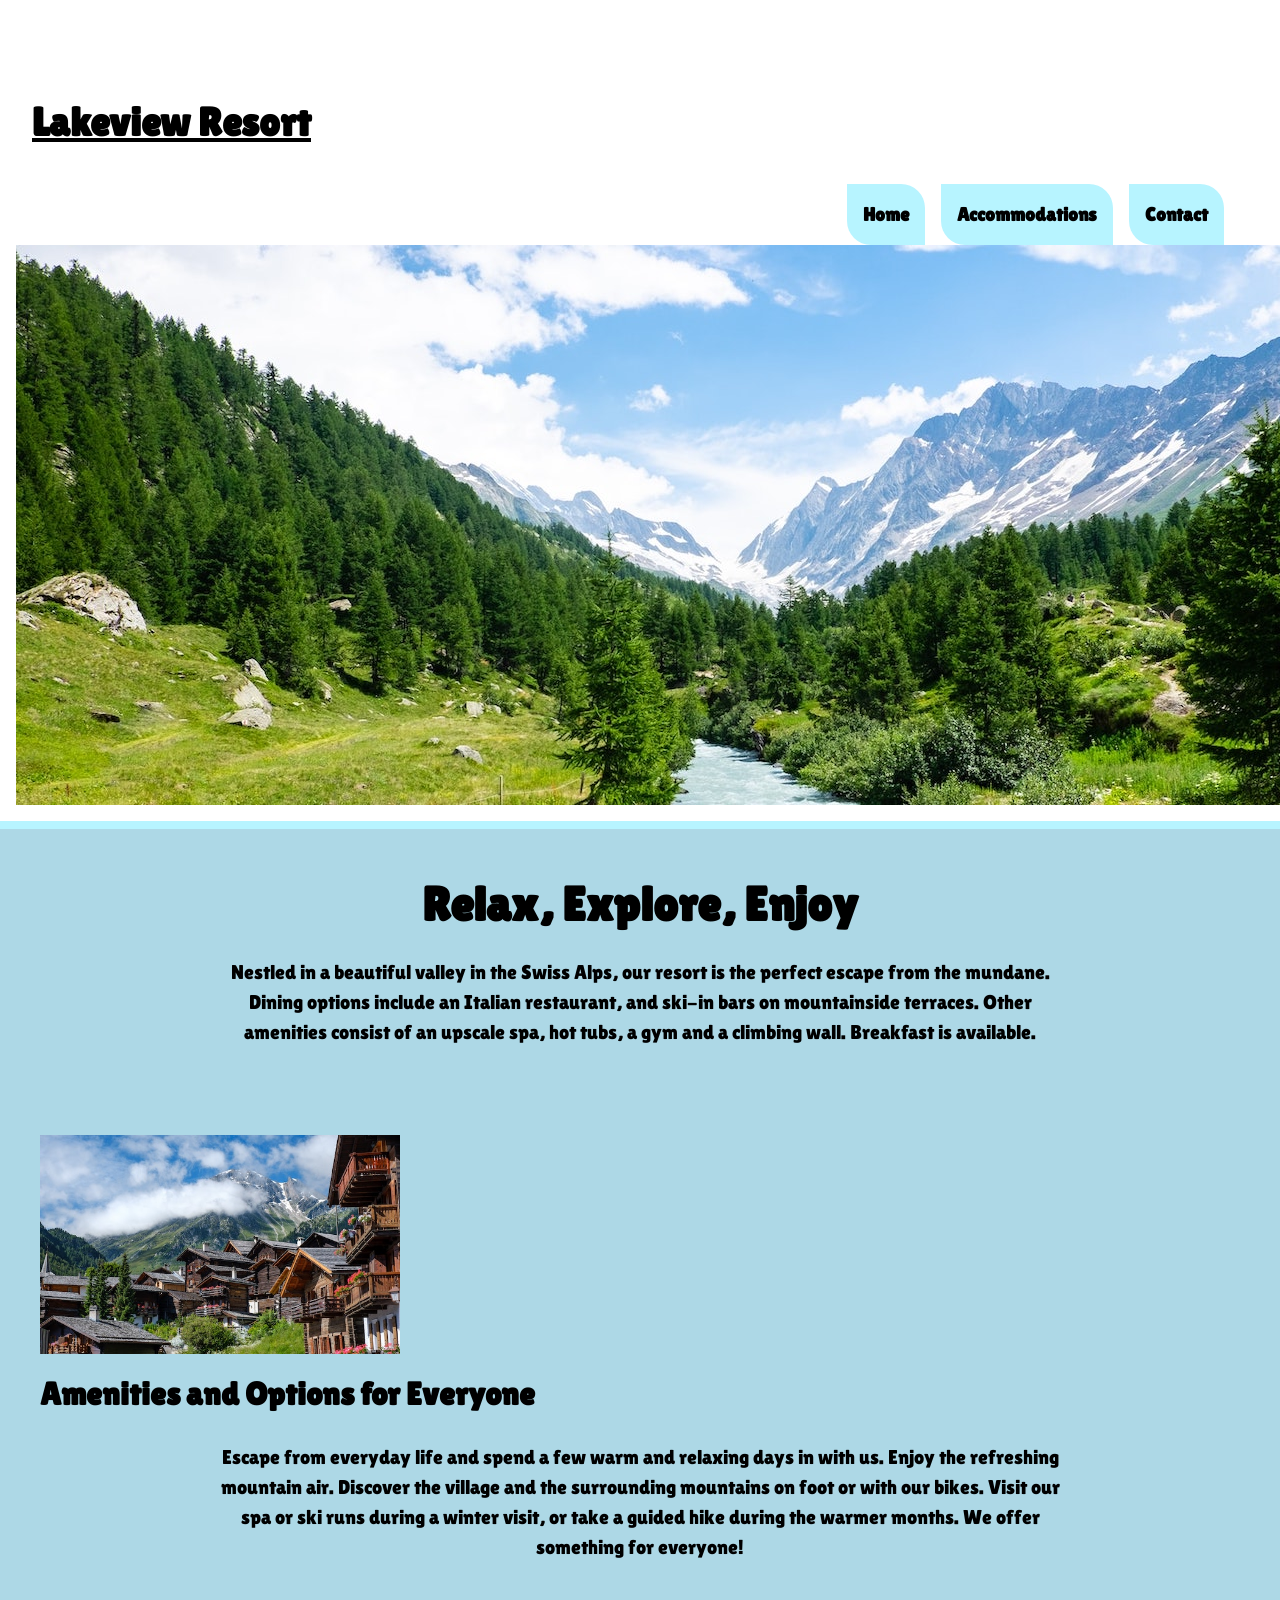
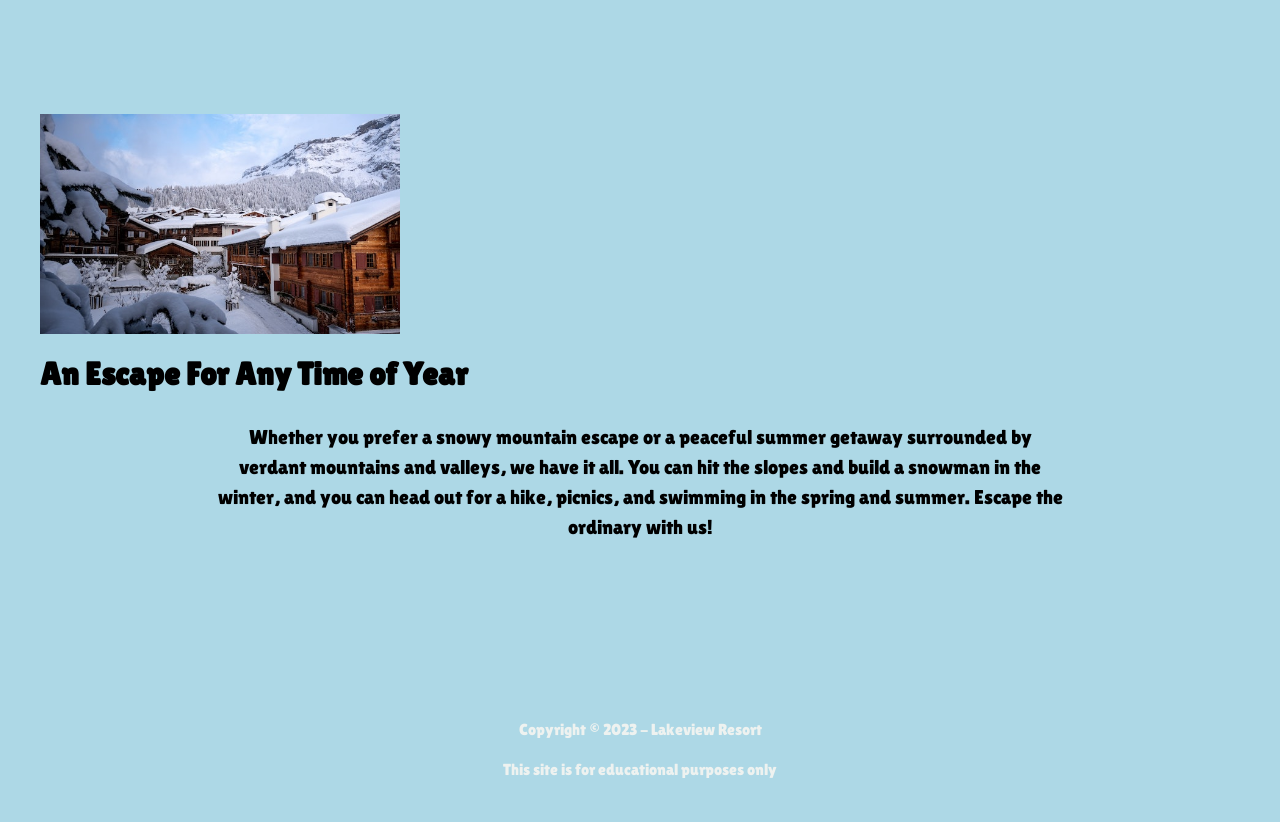
<file: index.html>
<!DOCTYPE html>
<html lang="en">
    <head>
        <meta charset="utf-8">
        <title>Lakeview Resort</title>
        <meta name="description" content="Lakeview Resort landing page">
        <meta name="author" content="Kristin Hibbert">
        <meta name="viewport" content="width=1440px">
        <link rel="shortcut icon" href="images/favicon.ico" type="image/x-icon">
        <link rel="icon" href="images/favicon.ico" type="image/x-icon">
        <link rel="preconnect" href="https://fonts.googleapis.com">
        <link rel="preconnect" href="https://fonts.gstatic.com" crossorigin>
        <link href="https://fonts.googleapis.com/css2?family=Lilita+One&display=swap" rel="stylesheet">
        <link rel="stylesheet" href="styles.css">
    </head>
    <body>
        <header>
          <h1><a href="index.html">Lakeview Resort</a></h1>
          <nav>
              <ul>
                <li><a href="index.html">Home</a></li>
                <li><a href="accommodations.html">Accommodations</a></li>
                <li><a href="contact.html">Contact</a></li>
              </ul>
          </nav>
          <img src="images/swiss-valley.jpg" alt="a valley in the Swiss Alps" width="1440" height="560">
        </header>

        <main>
            <h2>Relax, Explore, Enjoy</h2>
            <p>Nestled in a beautiful valley in the Swiss Alps, our resort is the perfect escape from the mundane. Dining options include an Italian restaurant, and ski-in bars on mountainside terraces. Other amenities consist of an upscale spa, hot tubs, a gym and a climbing wall. Breakfast is available.</p>
            <section>
                <img src="images/swiss-chalet.jpg" alt="a chalet in the Swiss mountains" width="590" height="360">
                <h3>Amenities and Options for Everyone</h3>
                <p>Escape from everyday life and spend a few warm and relaxing days in with us. Enjoy the refreshing mountain air. Discover the village and the surrounding mountains on foot or with our bikes. Visit our spa or ski runs during a winter visit, or take a guided hike during the warmer months. We offer something for everyone!</p>
            </section>
            <section>
                <img src="images/snowy-chalet.jpg" alt="a chalet in the Swiss mountains, covered in snow" width="590" height="360">
                <h3>An Escape For Any Time of Year</h3>
                <p>Whether you prefer a snowy mountain escape or a peaceful summer getaway surrounded by verdant mountains and valleys, we have it all. You can hit the slopes and build a snowman in the winter, and you can head out for a hike, picnics, and swimming in the spring and summer. Escape the ordinary with us!</p>
            </section>
        </main>
        <footer>
            <p>Copyright &copy; 2023 - Lakeview Resort</p>
            <p>This site is for educational purposes only</p>
        </footer>
    </body>
</html>
</file>
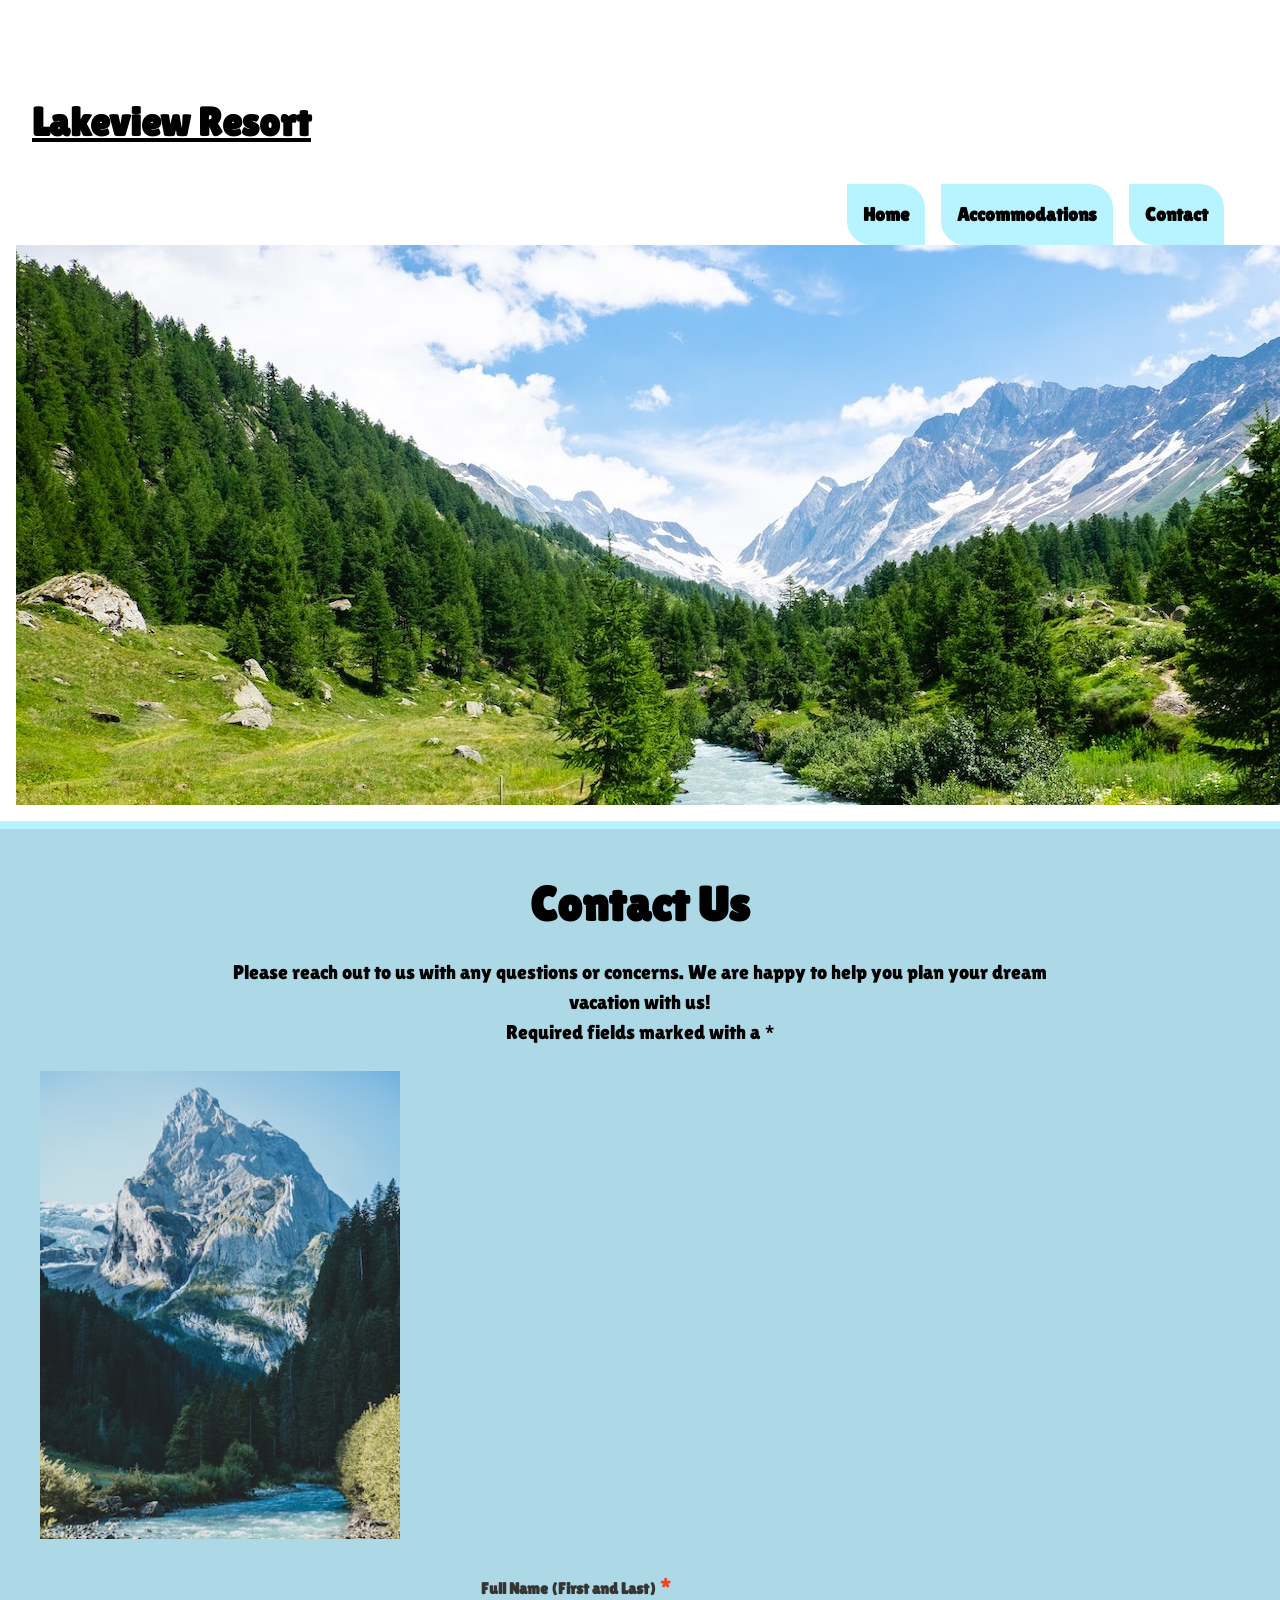
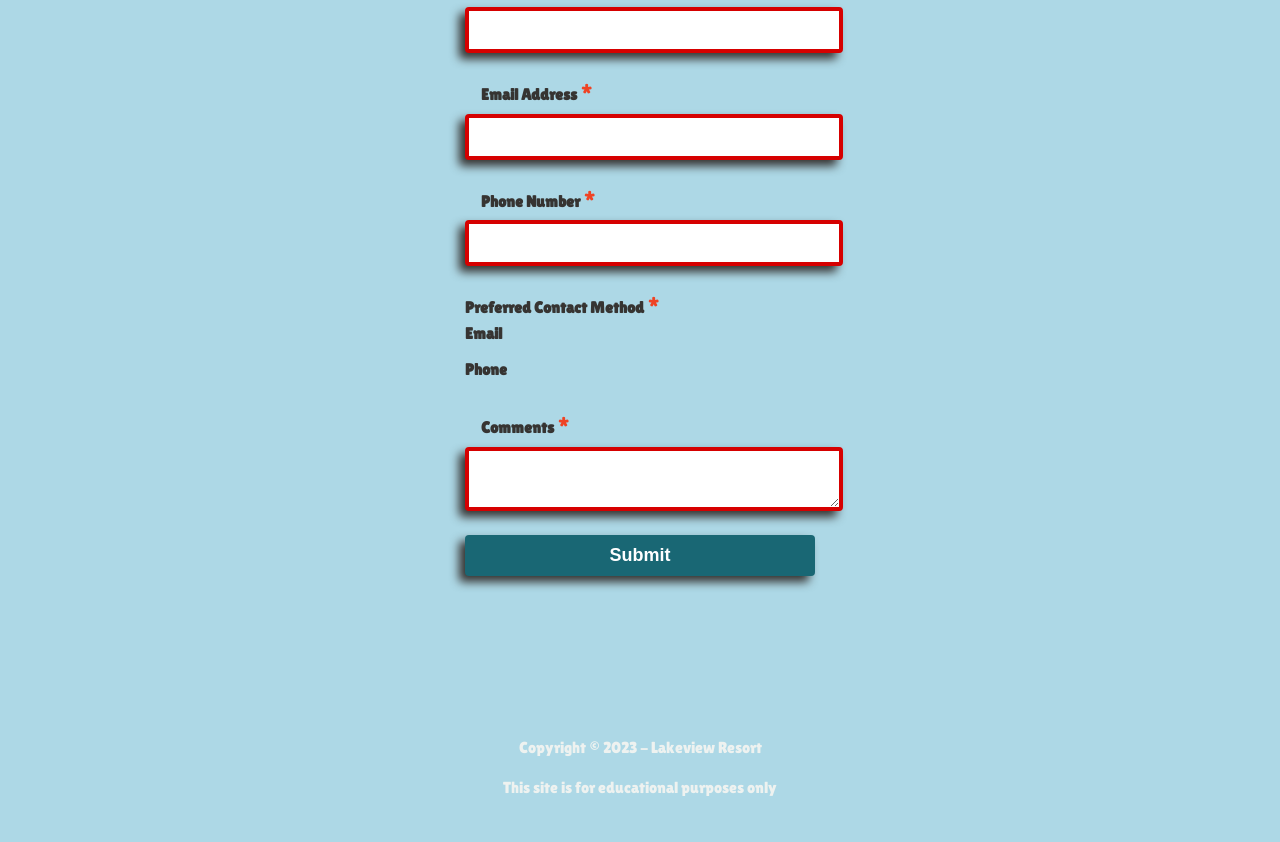
<file: contact.html>
<!DOCTYPE html>
<html lang="en">
    <head>
        <meta charset="utf-8">
        <title>Lakeview Resort | Contact</title>
        <meta name="description" content="Lakeview Resort contact page">
        <meta name="author" content="Kristin Hibbert">
        <link rel="shortcut icon" href="images/favicon.ico" type="image/x-icon">
        <link rel="icon" href="images/favicon.ico" type="image/x-icon">
        <link rel="preconnect" href="https://fonts.googleapis.com">
        <link rel="preconnect" href="https://fonts.gstatic.com" crossorigin>
        <link href="https://fonts.googleapis.com/css2?family=Lilita+One&display=swap" rel="stylesheet">
        <link rel="stylesheet" href="styles.css">
    </head>
    <body>
        <header>
          <h1><a href="index.html">Lakeview Resort</a></h1>
          <nav>
              <ul>
                <li><a href="index.html">Home</a></li>
                <li><a href="accommodations.html">Accommodations</a></li>
                <li><a href="contact.html">Contact</a></li>
              </ul>
          </nav>
          <img src="images/swiss-valley.jpg" alt="a valley in the Swiss alps" width="1440" height="560">
        </header>

        <main>
            <h2>Contact Us</h2>
            <p>Please reach out to us with any questions or concerns. We are happy to help you plan your dream vacation with us! <br>Required fields marked with a *</p>
            <img src="images/swiss-peak.jpg" alt="a mountain in the Swiss Alps" width="350" height="455">
            <form action="https://wp.zybooks.com/form-viewer.php" method="POST" target="_blank">
                <label for="my-name">Full Name (First and Last) <span class="required">*</span></label>
                <input type="text" name="my-name" id="my-name" required>

                <label for="my-email">Email Address <span class="required">*</span></label>
                <input type="email" name="my-email" id="my-email" required>
                <label for="my-phone">Phone Number <span class="required">*</span></label>
                <input type="tel" name="my-phone" id="my-phone" required>
                <fieldset>
                    <legend>Preferred Contact Method <span class="required">*</span></legend>
                    <label for="contact-email">
                        <input type="radio" id="contact-email" name="preferred-contact" value="email" required checked>
                        Email
                    </label>
                    <label for="contact-phone">
                        <input type="radio" id="contact-phone" name="preferred-contact" value="phone" required>
                        Phone
                    </label>
                </fieldset>
                <label for="my-comments">Comments <span class="required">*</span></label>
                <textarea name="my-comments" id="my-comments" required></textarea>

                <input type="submit" name="my-submit" id="my-submit">
          </form>
        </main>
        <footer>
          <p>Copyright &copy; 2023 - Lakeview Resort</p>
          <p>This site is for educational purposes only</p>
        </footer>
    </body>
</html>
</file>
<file: styles.css>
/* OBFUSCATED BY CSSOBFUSCATOR.COM at 2025/05/03 06:20:41 */
html,body{margin-left:0;}body,html{margin-bottom:0;}body,html{margin-right:0;}body,html{margin-top:0;}html,body{padding-left:0;}html,body{padding-bottom:0;}body,html{padding-right:0;}body,html{padding-top:0;}html{border-left-width:0;}html{border-bottom-width:0;}html{border-right-width:0;}html{border-top-width:0;}html{border-left-style:none;}html{border-bottom-style:none;}html{border-right-style:none;}html{border-top-style:none;}html{border-left-color:currentColor;}html{border-bottom-color:currentColor;}html{border-right-color:currentColor;}html{border-top-color:currentColor;}html{border-image:none;}html{font-size:100%;}html{font:inherit;}html,body{vertical-align:baseline;}body{border-left-width:0;}body{border-bottom-width:0;}body{border-right-width:0;}body{border-top-width:0;}body{border-left-style:none;}body{border-bottom-style:none;}body{border-right-style:none;}body{border-top-style:none;}body{border-left-color:currentColor;}body{border-bottom-color:currentColor;}body{border-right-color:currentColor;}body{border-top-color:currentColor;}header a:hover img{filter:var(--filter-shadow-sm);}:root{--fonts:"Lilita One",Tahoma,sans-serif;}body{border-image:none;}body{font-size:100%;}body{font:inherit;}div,span{margin-left:0;}div,span{margin-bottom:0;}blockquote:before{content:"";}span,div{margin-right:0;}div,span{margin-top:0;}span,div{padding-left:0;}span,div{padding-bottom:0;}span,div{padding-right:0;}div,span{padding-top:0;}div{border-left-width:0;}div{border-bottom-width:0;}div{border-right-width:0;}div{border-top-width:0;}div{border-left-style:none;}div{border-bottom-style:none;}div{border-right-style:none;}div{border-top-style:none;}div{border-left-color:currentColor;}blockquote:before{content:none;}div{border-bottom-color:currentColor;}div{border-right-color:currentColor;}div{border-top-color:currentColor;}div{border-image:none;}div{font-size:100%;}div{font:inherit;}div,span{vertical-align:baseline;}blockquote:after{content:"";}span{border-left-width:0;}span{border-bottom-width:0;}span{border-right-width:0;}span{border-top-width:0;}span{border-left-style:none;}span{border-bottom-style:none;}span{border-right-style:none;}span{border-top-style:none;}span{border-left-color:currentColor;}span{border-bottom-color:currentColor;}span{border-right-color:currentColor;}span{border-top-color:currentColor;}a:hover{font-weight:bold;}span{border-image:none;}span{font-size:100%;}span{font:inherit;}object,applet{margin-left:0;}object,applet{margin-bottom:0;}object,applet{margin-right:0;}object,applet{margin-top:0;}object,applet{padding-left:0;}object,applet{padding-bottom:0;}applet,object{padding-right:0;}object,applet{padding-top:0;}input[type="submit"]{background-color:#196774;}applet{border-left-width:0;}applet{border-bottom-width:0;}applet{border-right-width:0;}applet{border-top-width:0;}applet{border-left-style:none;}applet{border-bottom-style:none;}applet{border-right-style:none;}blockquote:after{content:none;}applet{border-top-style:none;}applet{border-left-color:currentColor;}applet{border-bottom-color:currentColor;}applet{border-right-color:currentColor;}applet{border-top-color:currentColor;}applet{border-image:none;}applet{font-size:100%;}applet{font:inherit;}object,applet{vertical-align:baseline;}q:before{content:"";}object{border-left-width:0;}object{border-bottom-width:0;}object{border-right-width:0;}object{border-top-width:0;}object{border-left-style:none;}object{border-bottom-style:none;}object{border-right-style:none;}object{border-top-style:none;}object{border-left-color:currentColor;}object{border-bottom-color:currentColor;}object{border-right-color:currentColor;}object{border-top-color:currentColor;}object{border-image:none;}object{font-size:100%;}object{font:inherit;}iframe,h1{margin-left:0;}iframe,h1{margin-bottom:0;}h1,iframe{margin-right:0;}iframe,h1{margin-top:0;}h1,iframe{padding-left:0;}iframe,h1{padding-bottom:0;}h1,iframe{padding-right:0;}h1,iframe{padding-top:0;}iframe{border-left-width:0;}q:before{content:none;}iframe{border-bottom-width:0;}iframe{border-right-width:0;}iframe{border-top-width:0;}iframe{border-left-style:none;}iframe{border-bottom-style:none;}iframe{border-right-style:none;}iframe{border-top-style:none;}iframe{border-left-color:currentColor;}iframe{border-bottom-color:currentColor;}iframe{border-right-color:currentColor;}iframe{border-top-color:currentColor;}iframe{border-image:none;}q:after{content:"";}iframe{font-size:100%;}iframe{font:inherit;}h1,iframe{vertical-align:baseline;}h1{border-left-width:0;}h1{border-bottom-width:0;}h1{border-right-width:0;}h1{border-top-width:0;}h1{border-left-style:none;}h1{border-bottom-style:none;}h1{border-right-style:none;}h1{border-top-style:none;}h1{border-left-color:currentColor;}h1{border-bottom-color:currentColor;}q:after{content:none;}h1{border-right-color:currentColor;}h1{border-top-color:currentColor;}h1{border-image:none;}h1{font-size:100%;}h1{font:inherit;}h2,h3{margin-left:0;}h2,h3{margin-bottom:0;}h2,h3{margin-right:0;}h2,h3{margin-top:0;}h3,h2{padding-left:0;}h3,h2{padding-bottom:0;}h3,h2{padding-right:0;}input[type="radio"] + label::before{content:" ";}h3,h2{padding-top:0;}h2{border-left-width:0;}h2{border-bottom-width:0;}h2{border-right-width:0;}h2{border-top-width:0;}h2{border-left-style:none;}h2{border-bottom-style:none;}h2{border-right-style:none;}h2{border-top-style:none;}h2{border-left-color:currentColor;}h2{border-bottom-color:currentColor;}h2{border-right-color:currentColor;}h2{border-top-color:currentColor;}h2{border-image:none;}h2{font-size:100%;}h2{font:inherit;}h2,h3{vertical-align:baseline;}input[type="submit"]{border-left-width:medium;}h3{border-left-width:0;}input[type="submit"]{border-bottom-width:medium;}h3{border-bottom-width:0;}input[type="submit"]{border-right-width:medium;}h3{border-right-width:0;}h3{border-top-width:0;}h3{border-left-style:none;}h3{border-bottom-style:none;}h3{border-right-style:none;}h3{border-top-style:none;}h3{border-left-color:currentColor;}h3{border-bottom-color:currentColor;}h3{border-right-color:currentColor;}h3{border-top-color:currentColor;}h3{border-image:none;}h3{font-size:100%;}h3{font:inherit;}h5,h4{margin-left:0;}h5,h4{margin-bottom:0;}h4,h5{margin-right:0;}h4,h5{margin-top:0;}h4,h5{padding-left:0;}h5,h4{padding-bottom:0;}h4,h5{padding-right:0;}h4,h5{padding-top:0;}input[type="submit"]:focus{outline:.1875pc solid #0e6385;}h4{border-left-width:0;}:root{--lt-blue:#b7f4ff;}h4{border-bottom-width:0;}h4{border-right-width:0;}h4{border-top-width:0;}h4{border-left-style:none;}h4{border-bottom-style:none;}h4{border-right-style:none;}h4{border-top-style:none;}h4{border-left-color:currentColor;}h4{border-bottom-color:currentColor;}h4{border-right-color:currentColor;}h4{border-top-color:currentColor;}h4{border-image:none;}h4{font-size:100%;}h4{font:inherit;}h6,h5,p,h4{vertical-align:baseline;}h5{border-left-width:0;}h5{border-bottom-width:0;}h5{border-right-width:0;}h5{border-top-width:0;}header>img{display:block;}h5{border-left-style:none;}h5{border-bottom-style:none;}h5{border-right-style:none;}h5{border-top-style:none;}h5{border-left-color:currentColor;}h5{border-bottom-color:currentColor;}h5{border-right-color:currentColor;}h5{border-top-color:currentColor;}h5{border-image:none;}h5{font-size:100%;}h5{font:inherit;}p,h6{margin-left:0;}p,h6{margin-bottom:0;}h6,p{margin-right:0;}h6,p{margin-top:0;}h6,p,blockquote,header>img{padding-left:0;}p,blockquote,header>img,h6{padding-bottom:0;}h6,p{padding-right:0;}h6,p{padding-top:0;}h6{border-left-width:0;}h6{border-bottom-width:0;}h6{border-right-width:0;}h6{border-top-width:0;}h6{border-left-style:none;}h6{border-bottom-style:none;}h6{border-right-style:none;}h6{border-top-style:none;}h6{border-left-color:currentColor;}h6{border-bottom-color:currentColor;}h6{border-right-color:currentColor;}h6{border-top-color:currentColor;}h6{border-image:none;}h6{font-size:100%;}h6{font:inherit;}p{border-left-width:0;}p{border-bottom-width:0;}p{border-right-width:0;}p{border-top-width:0;}p{border-left-style:none;}p{border-bottom-style:none;}header>img{position:center;}p{border-right-style:none;}p{border-top-style:none;}p{border-left-color:currentColor;}p{border-bottom-color:currentColor;}input[type="submit"]:hover{box-shadow:-.1875pc 3px 5px #363432;}p{border-right-color:currentColor;}p{border-top-color:currentColor;}p{border-image:none;}p{font-size:100%;}p{font:inherit;}pre,a,blockquote,abbr{margin-left:0;}a,abbr,pre,blockquote{margin-bottom:0;}a,blockquote,abbr,pre{margin-right:0;}abbr,pre,blockquote,a{margin-top:0;}input[type="submit"]{border-top-width:medium;}a,abbr,blockquote,pre{padding-right:0;}a,pre,abbr,blockquote{padding-top:0;}blockquote{border-left-width:0;}blockquote{border-bottom-width:0;}blockquote{border-right-width:0;}blockquote{border-top-width:0;}blockquote{border-left-style:none;}blockquote{border-bottom-style:none;}blockquote{border-right-style:none;}blockquote{border-top-style:none;}blockquote{border-left-color:currentColor;}blockquote{border-bottom-color:currentColor;}blockquote{border-right-color:currentColor;}blockquote{border-top-color:currentColor;}blockquote{border-image:none;}blockquote{font-size:100%;}blockquote{font:inherit;}a,blockquote,pre,abbr{vertical-align:baseline;}acronym,a,pre,abbr{padding-left:0;}a,pre,acronym,abbr{padding-bottom:0;}pre{border-left-width:0;}pre{border-bottom-width:0;}pre{border-right-width:0;}pre{border-top-width:0;}pre{border-left-style:none;}pre{border-bottom-style:none;}pre{border-right-style:none;}pre{border-top-style:none;}pre{border-left-color:currentColor;}pre{border-bottom-color:currentColor;}pre{border-right-color:currentColor;}pre{border-top-color:currentColor;}pre{border-image:none;}pre{font-size:100%;}pre{font:inherit;}a{border-left-width:0;}a{border-bottom-width:0;}a{border-right-width:0;}a{border-top-width:0;}a{border-left-style:none;}a{border-bottom-style:none;}a{border-right-style:none;}a{border-top-style:none;}a{border-left-color:currentColor;}a{border-bottom-color:currentColor;}a{border-right-color:currentColor;}a{border-top-color:currentColor;}a{border-image:none;}a{font-size:100%;}a{font:inherit;}input[type="radio"] + label::before{font-size:2.25em;}abbr{border-left-width:0;}abbr{border-bottom-width:0;}abbr{border-right-width:0;}abbr{border-top-width:0;}input[type="submit"],abbr{border-left-style:none;}input[type="submit"],abbr{border-bottom-style:none;}abbr{border-right-style:none;}abbr{border-top-style:none;}abbr{border-left-color:currentColor;}abbr{border-bottom-color:currentColor;}abbr{border-right-color:currentColor;}abbr{border-top-color:currentColor;}abbr{border-image:none;}abbr{font-size:100%;}abbr{font:inherit;}acronym,address{margin-left:0;}address,acronym{margin-bottom:0;}acronym,address{margin-right:0;}acronym,address{margin-top:0;}address,acronym{padding-right:0;}address,acronym{padding-top:0;}acronym{border-left-width:0;}acronym{border-bottom-width:0;}acronym{border-right-width:0;}acronym{border-top-width:0;}acronym{border-left-style:none;}acronym{border-bottom-style:none;}acronym{border-right-style:none;}acronym{border-top-style:none;}acronym{border-left-color:currentColor;}acronym{border-bottom-color:currentColor;}acronym{border-right-color:currentColor;}acronym{border-top-color:currentColor;}acronym{border-image:none;}acronym{font-size:100%;}acronym{font:inherit;}cite,acronym,address,big{vertical-align:baseline;}code,cite,big,address{padding-left:0;}cite,code,big,address{padding-bottom:0;}address{border-left-width:0;}address{border-bottom-width:0;}address{border-right-width:0;}address{border-top-width:0;}address{border-left-style:none;}address{border-bottom-style:none;}input[type="submit"],address{border-right-style:none;}address{border-top-style:none;}address{border-left-color:currentColor;}address{border-bottom-color:currentColor;}address{border-right-color:currentColor;}address{border-top-color:currentColor;}address{border-image:none;}address{font-size:100%;}address{font:inherit;}big,cite{margin-left:0;}cite,big{margin-bottom:0;}big,cite{margin-right:0;}cite,big{margin-top:0;}header>img,code,big,cite{padding-right:0;}header>img,cite,code,big{padding-top:0;}big{border-left-width:0;}big{border-bottom-width:0;}big{border-right-width:0;}big{border-top-width:0;}big{border-left-style:none;}big{border-bottom-style:none;}big{border-right-style:none;}big,input[type="submit"]{border-top-style:none;}big{border-left-color:currentColor;}big{border-bottom-color:currentColor;}big{border-right-color:currentColor;}big{border-top-color:currentColor;}big{border-image:none;}big{font-size:100%;}big{font:inherit;}cite{border-left-width:0;}cite{border-bottom-width:0;}cite{border-right-width:0;}cite{border-top-width:0;}cite{border-left-style:none;}cite{border-bottom-style:none;}cite{border-right-style:none;}cite{border-top-style:none;}cite{border-left-color:currentColor;}cite{border-bottom-color:currentColor;}cite{border-right-color:currentColor;}cite{border-top-color:currentColor;}cite{border-image:none;}cite{font-size:100%;}cite{font:inherit;}dfn,del,header>img,code{margin-left:0;}header>img,dfn,del,code{margin-bottom:0;}del,code{margin-right:0;}del,code{margin-top:0;}code{border-left-width:0;}code{border-bottom-width:0;}code{border-right-width:0;}code{border-top-width:0;}code{border-left-style:none;}code{border-bottom-style:none;}code{border-right-style:none;}code{border-top-style:none;}code{border-left-color:currentColor;}code{border-bottom-color:currentColor;}code{border-right-color:currentColor;}code{border-top-color:currentColor;}code{border-image:none;}code{font-size:100%;}code{font:inherit;}del,code{vertical-align:baseline;}dfn,del{padding-left:0;}del,dfn{padding-bottom:0;}del,dfn{padding-right:0;}del,dfn{padding-top:0;}del{border-left-width:0;}del{border-bottom-width:0;}del{border-right-width:0;}del{border-top-width:0;}del{border-left-style:none;}del{border-bottom-style:none;}del{border-right-style:none;}del{border-top-style:none;}del,input[type="submit"]{border-left-color:currentColor;}del{border-bottom-color:currentColor;}del{border-right-color:currentColor;}input[type="radio"] + label::before{line-height:.65;}del{border-top-color:currentColor;}del{border-image:none;}del{font-size:100%;}del{font:inherit;}em,dfn,img,header>img{margin-right:0;}dfn,em,header>img,img{margin-top:0;}dfn{border-left-width:0;}dfn{border-bottom-width:0;}dfn{border-right-width:0;}dfn{border-top-width:0;}dfn{border-left-style:none;}dfn{border-bottom-style:none;}dfn{border-right-style:none;}dfn{border-top-style:none;}dfn{border-left-color:currentColor;}dfn{border-bottom-color:currentColor;}dfn{border-right-color:currentColor;}dfn{border-top-color:currentColor;}dfn{border-image:none;}dfn{font-size:100%;}dfn{font:inherit;}em,dfn{vertical-align:baseline;}img,em{margin-left:0;}img,em{margin-bottom:0;}em,img{padding-left:0;}img,em{padding-bottom:0;}em,img{padding-right:0;}em,img{padding-top:0;}em{border-left-width:0;}em{border-bottom-width:0;}em{border-right-width:0;}em{border-top-width:0;}em{border-left-style:none;}em{border-bottom-style:none;}em{border-right-style:none;}em{border-top-style:none;}em{border-left-color:currentColor;}em{border-bottom-color:currentColor;}em{border-right-color:currentColor;}em{border-top-color:currentColor;}em{border-image:none;}header>img{width:15in;}em{font-size:100%;}header>img{height:5.833333333in;}em{font:inherit;}img{border-left-width:0;}img{border-bottom-width:0;}img{border-right-width:0;}img{border-top-width:0;}img{border-left-style:none;}img{border-bottom-style:none;}img{border-right-style:none;}img{border-top-style:none;}img{border-left-color:currentColor;}input[type="radio"] + label::before{border-radius:50%;}header>a:hover{background-color:var(--cream);}input[type="submit"],img{border-bottom-color:currentColor;}img{border-right-color:currentColor;}img{border-top-color:currentColor;}img{border-image:none;}img{font-size:100%;}img{font:inherit;}img,ins{vertical-align:baseline;}kbd,ins{margin-left:0;}ins,kbd{margin-bottom:0;}kbd,ins{margin-right:0;}kbd,ins{margin-top:0;}ins,kbd{padding-left:0;}kbd,ins{padding-bottom:0;}ins,kbd{padding-right:0;}kbd,ins{padding-top:0;}ins{border-left-width:0;}ins{border-bottom-width:0;}ins{border-right-width:0;}ins{border-top-width:0;}input[type="radio"]:focus{outline:none;}ins{border-left-style:none;}ins{border-bottom-style:none;}ins{border-right-style:none;}ins{border-top-style:none;}ins{border-left-color:currentColor;}ins{border-bottom-color:currentColor;}ins{border-right-color:currentColor;}ins{border-top-color:currentColor;}ins{border-image:none;}ins{font-size:100%;}ins{font:inherit;}header>a{float:left;}kbd{border-left-width:0;}kbd{border-bottom-width:0;}kbd{border-right-width:0;}kbd{border-top-width:0;}kbd{border-left-style:none;}nav a:hover{background-color:var(--dk-blue);}kbd{border-bottom-style:none;}kbd{border-right-style:none;}kbd{border-top-style:none;}kbd{border-left-color:currentColor;}kbd{border-bottom-color:currentColor;}kbd{border-right-color:currentColor;}kbd{border-top-color:currentColor;}kbd{border-image:none;}kbd{font-size:100%;}kbd{font:inherit;}samp,kbd,s,q{vertical-align:baseline;}q,s,small,samp{margin-left:0;}samp,q,small,s{margin-bottom:0;}samp,q,s,small{margin-right:0;}s,small,q,samp{margin-top:0;}samp,q,s,small{padding-left:0;}s,samp,small,q{padding-bottom:0;}q,s,small,samp{padding-right:0;}small,s,q,samp{padding-top:0;}q{border-left-width:0;}q{border-bottom-width:0;}q{border-right-width:0;}q{border-top-width:0;}q{border-left-style:none;}q{border-bottom-style:none;}q{border-right-style:none;}q{border-top-style:none;}q{border-left-color:currentColor;}q{border-bottom-color:currentColor;}q{border-right-color:currentColor;}q{border-top-color:currentColor;}q{border-image:none;}q{font-size:100%;}input[type="radio"] + label::before{display:inline-block;}q{font:inherit;}s{border-left-width:0;}s{border-bottom-width:0;}s{border-right-width:0;}s{border-top-width:0;}s{border-left-style:none;}s{border-bottom-style:none;}s{border-right-style:none;}s{border-top-style:none;}s{border-left-color:currentColor;}s{border-bottom-color:currentColor;}s{border-right-color:currentColor;}s{border-top-color:currentColor;}s{border-image:none;}s{font-size:100%;}s{font:inherit;}samp{border-left-width:0;}samp{border-bottom-width:0;}samp{border-right-width:0;}samp{border-top-width:0;}samp{border-left-style:none;}samp{border-bottom-style:none;}samp{border-right-style:none;}samp{border-top-style:none;}samp{border-left-color:currentColor;}samp{border-bottom-color:currentColor;}samp,input[type="submit"]{border-right-color:currentColor;}samp{border-top-color:currentColor;}samp{border-image:none;}samp{font-size:100%;}samp{font:inherit;}small{border-left-width:0;}small{border-bottom-width:0;}small{border-right-width:0;}small{border-top-width:0;}small{border-left-style:none;}small{border-bottom-style:none;}small{border-right-style:none;}small{border-top-style:none;}small{border-left-color:currentColor;}small{border-bottom-color:currentColor;}small{border-right-color:currentColor;}small{border-top-color:currentColor;}small{border-image:none;}small{font-size:100%;}small{font:inherit;}strike,small{vertical-align:baseline;}strike,strong{margin-left:0;}strike,strong{margin-bottom:0;}strike,strong{margin-right:0;}strong,strike{margin-top:0;}strike,strong{padding-left:0;}strike,strong{padding-bottom:0;}strong,strike{padding-right:0;}strike,strong{padding-top:0;}strike{border-left-width:0;}strike{border-bottom-width:0;}strike{border-right-width:0;}strike{border-top-width:0;}strike{border-left-style:none;}strike{border-bottom-style:none;}strike{border-right-style:none;}strike{border-top-style:none;}strike{border-left-color:currentColor;}strike{border-bottom-color:currentColor;}strike{border-right-color:currentColor;}strike{border-top-color:currentColor;}strike{border-image:none;}strike{font-size:100%;}strike{font:inherit;}input[type="radio"] + label::before{height:20px;}strong{border-left-width:0;}strong{border-bottom-width:0;}strong{border-right-width:0;}strong{border-top-width:0;}strong{border-left-style:none;}strong{border-bottom-style:none;}header>a{margin-left:2rem;}strong{border-right-style:none;}strong{border-top-style:none;}strong{border-left-color:currentColor;}strong{border-bottom-color:currentColor;}strong{border-right-color:currentColor;}strong,input[type="submit"]{border-top-color:currentColor;}strong{border-image:none;}strong{font-size:100%;}strong{font:inherit;}strong,sub{vertical-align:baseline;}sub,sup{margin-left:0;}sub,sup{margin-bottom:0;}sup,sub{margin-right:0;}sup,sub{margin-top:0;}sub,sup,tt,header>a{padding-left:0;}sup,sub{padding-bottom:0;}sup,sub{padding-right:0;}sub,sup{padding-top:0;}sub{border-left-width:0;}sub{border-bottom-width:0;}sub{border-right-width:0;}sub{border-top-width:0;}sub{border-left-style:none;}sub{border-bottom-style:none;}sub{border-right-style:none;}sub{border-top-style:none;}sub{border-left-color:currentColor;}sub{border-bottom-color:currentColor;}sub{border-right-color:currentColor;}sub{border-top-color:currentColor;}input[type="submit"],sub{border-image:none;}sub{font-size:100%;}sub{font:inherit;}sup{border-left-width:0;}sup{border-bottom-width:0;}sup{border-right-width:0;}sup{border-top-width:0;}sup{border-left-style:none;}sup{border-bottom-style:none;}sup{border-right-style:none;}sup{border-top-style:none;}sup{border-left-color:currentColor;}sup{border-bottom-color:currentColor;}sup{border-right-color:currentColor;}sup{border-top-color:currentColor;}sup{border-image:none;}sup{font-size:100%;}sup{font:inherit;}tt,sup{vertical-align:baseline;}tt,var{margin-left:0;}var,tt{margin-bottom:0;}var,tt{margin-right:0;}input[type="radio"] + label::before{width:.229166667in;}tt,var{margin-top:0;}b,tt,header>a,var{padding-bottom:0;}var,tt{padding-right:0;}tt,var{padding-top:0;}tt{border-left-width:0;}tt{border-bottom-width:0;}tt{border-right-width:0;}tt{border-top-width:0;}tt{border-left-style:none;}tt{border-bottom-style:none;}tt{border-right-style:none;}tt{border-top-style:none;}tt{border-left-color:currentColor;}tt{border-bottom-color:currentColor;}tt{border-right-color:currentColor;}tt{border-top-color:currentColor;}tt{border-image:none;}tt{font-size:100%;}tt{font:inherit;}input[type="submit"]{color:#fff;}var,b,u,i{padding-left:0;}input[type="submit"]{font-size:1.125pc;}var{border-left-width:0;}var{border-bottom-width:0;}var{border-right-width:0;}var{border-top-width:0;}var{border-left-style:none;}var{border-bottom-style:none;}var{border-right-style:none;}var{border-top-style:none;}var{border-left-color:currentColor;}var{border-bottom-color:currentColor;}var{border-right-color:currentColor;}var{border-top-color:currentColor;}var{border-image:none;}var{font-size:100%;}var{font:inherit;}var,i,u,b{vertical-align:baseline;}b,center,u,i{margin-left:0;}i,b,center,u{margin-bottom:0;}b,i,u,center{margin-right:0;}b,u,center,i{margin-top:0;}u,b,i,header>a{padding-right:0;}u,center,i,b{padding-top:0;}b{border-left-width:0;}b{border-bottom-width:0;}b{border-right-width:0;}b{border-top-width:0;}b{border-left-style:none;}b{border-bottom-style:none;}b{border-right-style:none;}b{border-top-style:none;}b{border-left-color:currentColor;}b{border-bottom-color:currentColor;}b{border-right-color:currentColor;}b{border-top-color:currentColor;}b{border-image:none;}b{font-size:100%;}b{font:inherit;}i,u{padding-bottom:0;}u{border-left-width:0;}u{border-bottom-width:0;}u{border-right-width:0;}u{border-top-width:0;}u{border-left-style:none;}u{border-bottom-style:none;}u{border-right-style:none;}u{border-top-style:none;}u{border-left-color:currentColor;}u{border-bottom-color:currentColor;}u{border-right-color:currentColor;}u{border-top-color:currentColor;}u{border-image:none;}u{font-size:100%;}u{font:inherit;}i{border-left-width:0;}i{border-bottom-width:0;}i{border-right-width:0;}i{border-top-width:0;}i{border-left-style:none;}i{border-bottom-style:none;}i{border-right-style:none;}i{border-top-style:none;}i{border-left-color:currentColor;}i{border-bottom-color:currentColor;}input[type="radio"]:checked + label::before{content:"•";}i{border-right-color:currentColor;}i{border-top-color:currentColor;}i{border-image:none;}i{font-size:100%;}i{font:inherit;}dl,center{padding-left:0;}dl,center{padding-bottom:0;}center,dl{padding-right:0;}center{border-left-width:0;}center{border-bottom-width:0;}center{border-right-width:0;}center{border-top-width:0;}center{border-left-style:none;}center{border-bottom-style:none;}center{border-right-style:none;}center{border-top-style:none;}center{border-left-color:currentColor;}center{border-bottom-color:currentColor;}center{border-right-color:currentColor;}center{border-top-color:currentColor;}center{border-image:none;}center{font-size:100%;}input[type="submit"]{font-weight:bold;}center{font:inherit;}center,dl{vertical-align:baseline;}dt,dl{margin-left:0;}dl,dt{margin-bottom:0;}dl,dt{margin-right:0;}dt,dl{margin-top:0;}dl,dt{padding-top:0;}dl{border-left-width:0;}dl{border-bottom-width:0;}dl{border-right-width:0;}dl{border-top-width:0;}dl{border-left-style:none;}dl{border-bottom-style:none;}dl{border-right-style:none;}dl{border-top-style:none;}dl{border-left-color:currentColor;}dl{border-bottom-color:currentColor;}dl{border-right-color:currentColor;}dl{border-top-color:currentColor;}dl{border-image:none;}dl{font-size:100%;}input[type="submit"]{box-shadow:-.0625in 6px 10px #363432;}dl{font:inherit;}dd,dt{padding-left:0;}dt,dd{padding-bottom:0;}dd,dt{padding-right:0;}dt{border-left-width:0;}dt{border-bottom-width:0;}dt{border-right-width:0;}input:focus{outline:.1875pc solid #196774;}dt{border-top-width:0;}dt{border-left-style:none;}dt{border-bottom-style:none;}dt{border-right-style:none;}dt{border-top-style:none;}dt{border-left-color:currentColor;}dt{border-bottom-color:currentColor;}dt{border-right-color:currentColor;}dt{border-top-color:currentColor;}nav a:hover{filter:var(--filter-shadow-sm);}dt{border-image:none;}dt{font-size:100%;}dt{font:inherit;}dt,ul,dd,ol{vertical-align:baseline;}ol,li,ul,dd{margin-left:0;}ul,ol,dd,li{margin-bottom:0;}ul,li,dd,ol{margin-right:0;}ol,ul,li,dd{margin-top:0;}header>a,ol,ul,dd{padding-top:0;}dd{border-left-width:0;}dd{border-bottom-width:0;}dd{border-right-width:0;}dd{border-top-width:0;}dd{border-left-style:none;}dd{border-bottom-style:none;}dd{border-right-style:none;}dd{border-top-style:none;}dd{border-left-color:currentColor;}dd{border-bottom-color:currentColor;}dd{border-right-color:currentColor;}dd{border-top-color:currentColor;}dd{border-image:none;}dd{font-size:100%;}input[type="radio"] + label::before{text-align:center;}dd{font:inherit;}li,fieldset,ol,ul{padding-left:0;}li,ul,fieldset,ol{padding-bottom:0;}ol,ul,li,fieldset{padding-right:0;}ol{border-left-width:0;}ol{border-bottom-width:0;}ol{border-right-width:0;}ol{border-top-width:0;}ol{border-left-style:none;}ol{border-bottom-style:none;}ol{border-right-style:none;}ol{border-top-style:none;}ol{border-left-color:currentColor;}ol{border-bottom-color:currentColor;}ol{border-right-color:currentColor;}ol{border-top-color:currentColor;}ol{border-image:none;}ol{font-size:100%;}ol{font:inherit;}ul{border-left-width:0;}ul{border-bottom-width:0;}ul{border-right-width:0;}ul{border-top-width:0;}ul{border-left-style:none;}ul{border-bottom-style:none;}ul{border-right-style:none;}ul{border-top-style:none;}ul{border-left-color:currentColor;}ul{border-bottom-color:currentColor;}ul{border-right-color:currentColor;}ul{border-top-color:currentColor;}ul{border-image:none;}ul{font-size:100%;}ul{font:inherit;}li,fieldset{padding-top:0;}select:focus{outline:.1875pc solid #196774;}li{border-left-width:0;}main img{display:block;}li{border-bottom-width:0;}li{border-right-width:0;}li{border-top-width:0;}li{border-left-style:none;}li{border-bottom-style:none;}li{border-right-style:none;}li{border-top-style:none;}li{border-left-color:currentColor;}li{border-bottom-color:currentColor;}li{border-right-color:currentColor;}li{border-top-color:currentColor;}li{border-image:none;}li{font-size:100%;}li{font:inherit;}main img{width:100%;}li,fieldset,label,form{vertical-align:baseline;}label,legend,fieldset,form{margin-left:0;}fieldset,legend,label,form{margin-bottom:0;}label,legend,fieldset,form{margin-right:0;}fieldset,legend,form,label{margin-top:0;}fieldset{border-left-width:0;}fieldset{border-bottom-width:0;}fieldset{border-right-width:0;}fieldset{border-top-width:0;}fieldset{border-left-style:none;}fieldset{border-bottom-style:none;}fieldset{border-right-style:none;}fieldset{border-top-style:none;}fieldset{border-left-color:currentColor;}fieldset{border-bottom-color:currentColor;}fieldset{border-right-color:currentColor;}fieldset{border-top-color:currentColor;}fieldset{border-image:none;}fieldset{font-size:100%;}fieldset{font:inherit;}form,label{padding-left:0;}label,form{padding-bottom:0;}form,label{padding-right:0;}form,label{padding-top:0;}form{border-left-width:0;}form{border-bottom-width:0;}form{border-right-width:0;}form{border-top-width:0;}form{border-left-style:none;}form{border-bottom-style:none;}form{border-right-style:none;}form{border-top-style:none;}form{border-left-color:currentColor;}form{border-bottom-color:currentColor;}form{border-right-color:currentColor;}form{border-top-color:currentColor;}form{border-image:none;}form{font-size:100%;}form{font:inherit;}label{border-left-width:0;}label{border-bottom-width:0;}textarea:focus{outline:.1875pc solid #196774;}label{border-right-width:0;}label{border-top-width:0;}label{border-left-style:none;}label{border-bottom-style:none;}label{border-right-style:none;}label{border-top-style:none;}label{border-left-color:currentColor;}label{border-bottom-color:currentColor;}label{border-right-color:currentColor;}label{border-top-color:currentColor;}input[type="radio"]{appearance:none;}label{border-image:none;}label{font-size:100%;}label{font:inherit;}table,legend{padding-left:0;}input[type="radio"] + label::before{margin-right:.166666667in;}legend,tbody,table,caption{padding-bottom:0;}tbody,table,caption,legend{padding-right:0;}table,tbody,caption,legend{padding-top:0;}legend{border-left-width:0;}legend{border-bottom-width:0;}legend{border-right-width:0;}legend{border-top-width:0;}legend{border-left-style:none;}legend{border-bottom-style:none;}legend{border-right-style:none;}legend{border-top-style:none;}legend{border-left-color:currentColor;}legend{border-bottom-color:currentColor;}legend{border-right-color:currentColor;}legend{border-top-color:currentColor;}legend{border-image:none;}legend{font-size:100%;}legend{font:inherit;}table,caption,tbody,legend{vertical-align:baseline;}input[type="radio"],caption,table,tbody{margin-left:0;}tfoot,tbody,caption,table{margin-bottom:0;}tbody,table,caption,tfoot{margin-right:0;}tbody,caption,tfoot,table{margin-top:0;}table{border-left-width:0;}table{border-bottom-width:0;}table{border-right-width:0;}table{border-top-width:0;}table{border-left-style:none;}table{border-bottom-style:none;}table{border-right-style:none;}table{border-top-style:none;}table{border-left-color:currentColor;}table{border-bottom-color:currentColor;}table{border-right-color:currentColor;}table{border-top-color:currentColor;}table{border-image:none;}table{font-size:100%;}table{font:inherit;}caption,tbody,thead,tfoot{padding-left:0;}caption{border-left-width:0;}caption{border-bottom-width:0;}caption{border-right-width:0;}caption{border-top-width:0;}caption{border-left-style:none;}caption{border-bottom-style:none;}caption{border-right-style:none;}caption{border-top-style:none;}caption{border-left-color:currentColor;}caption{border-bottom-color:currentColor;}caption{border-right-color:currentColor;}caption{border-top-color:currentColor;}caption{border-image:none;}caption{font-size:100%;}caption{font:inherit;}tbody{border-left-width:0;}tbody{border-bottom-width:0;}tbody{border-right-width:0;}tbody{border-top-width:0;}main img{max-width:360px;}tbody{border-left-style:none;}tbody{border-bottom-style:none;}tbody{border-right-style:none;}tbody{border-top-style:none;}tbody{border-left-color:currentColor;}tbody{border-bottom-color:currentColor;}tbody{border-right-color:currentColor;}tbody{border-top-color:currentColor;}tbody{border-image:none;}tbody{font-size:100%;}tbody{font:inherit;}tfoot,thead,main img,tr{margin-left:0;}thead,tfoot{padding-bottom:0;}thead,tfoot{padding-right:0;}thead,tfoot{padding-top:0;}tfoot{border-left-width:0;}tfoot{border-bottom-width:0;}tfoot{border-right-width:0;}tfoot{border-top-width:0;}tfoot{border-left-style:none;}tfoot{border-bottom-style:none;}tfoot{border-right-style:none;}tfoot{border-top-style:none;}tfoot{border-left-color:currentColor;}tfoot{border-bottom-color:currentColor;}tfoot{border-right-color:currentColor;}tfoot{border-top-color:currentColor;}tfoot{border-image:none;}tfoot{font-size:100%;}main img{height:auto;}tfoot{font:inherit;}input[type="radio"] + label::before{border-left-width:1.5pt;}tr,th,thead,tfoot{vertical-align:baseline;}thead,tr{margin-bottom:0;}thead,tr{margin-right:0;}thead,tr{margin-top:0;}thead{border-left-width:0;}thead{border-bottom-width:0;}thead{border-right-width:0;}thead{border-top-width:0;}thead{border-left-style:none;}thead{border-bottom-style:none;}thead{border-right-style:none;}thead{border-top-style:none;}thead{border-left-color:currentColor;}thead{border-bottom-color:currentColor;}thead{border-right-color:currentColor;}thead{border-top-color:currentColor;}thead{border-image:none;}thead{font-size:100%;}thead{font:inherit;}th,tr{padding-left:0;}tr,th{padding-bottom:0;}tr,th{padding-right:0;}th,tr{padding-top:0;}tr{border-left-width:0;}tr{border-bottom-width:0;}tr{border-right-width:0;}tr{border-top-width:0;}tr{border-left-style:none;}tr{border-bottom-style:none;}tr{border-right-style:none;}tr{border-top-style:none;}tr{border-left-color:currentColor;}tr{border-bottom-color:currentColor;}tr{border-right-color:currentColor;}tr{border-top-color:currentColor;}tr{border-image:none;}tr{font-size:100%;}tr{font:inherit;}main img{margin-bottom:1rem;}th,td{margin-left:0;}th,td{margin-bottom:0;}th,article,main img,td{margin-right:0;}th,td{margin-top:0;}th{border-left-width:0;}th{border-bottom-width:0;}th{border-right-width:0;}th{border-top-width:0;}th{border-left-style:none;}th{border-bottom-style:none;}th{border-right-style:none;}th{border-top-style:none;}input[type="radio"] + label::before{border-bottom-width:1.5pt;}th{border-left-color:currentColor;}th{border-bottom-color:currentColor;}th{border-right-color:currentColor;}th{border-top-color:currentColor;}th{border-image:none;}th{font-size:100%;}th{font:inherit;}article,td{padding-left:0;}article,td{padding-bottom:0;}td,article{padding-right:0;}td,article{padding-top:0;}td{border-left-width:0;}td{border-bottom-width:0;}td{border-right-width:0;}td{border-top-width:0;}td{border-left-style:none;}td{border-bottom-style:none;}td{border-right-style:none;}td{border-top-style:none;}td{border-left-color:currentColor;}td{border-bottom-color:currentColor;}td{border-right-color:currentColor;}td{border-top-color:currentColor;}td{border-image:none;}td{font-size:100%;}td{font:inherit;}article,td{vertical-align:baseline;}article,aside{margin-left:0;}aside,input[type="radio"],canvas,article{margin-bottom:0;}aside,article{margin-top:0;}main img{margin-top:1rem;}article{border-left-width:0;}article{border-bottom-width:0;}article{border-right-width:0;}article{border-top-width:0;}article{border-left-style:none;}article{border-bottom-style:none;}article{border-right-style:none;}article{border-top-style:none;}article{border-left-color:currentColor;}article{border-bottom-color:currentColor;}article{border-right-color:currentColor;}article{border-top-color:currentColor;}article{border-image:none;}article{font-size:100%;}article{font:inherit;}main img{position:center;}nav ul{list-style-type:none;}canvas,input[type="radio"],aside,details{margin-right:0;}canvas,aside{padding-left:0;}aside,canvas{padding-bottom:0;}aside,canvas{padding-right:0;}aside,canvas{padding-top:0;}aside{border-left-width:0;}aside{border-bottom-width:0;}aside{border-right-width:0;}aside{border-top-width:0;}aside{border-left-style:none;}aside{border-bottom-style:none;}aside{border-right-style:none;}aside{border-top-style:none;}aside{border-left-color:currentColor;}aside{border-bottom-color:currentColor;}nav ul{margin-left:2rem;}aside{border-right-color:currentColor;}aside{border-top-color:currentColor;}aside{border-image:none;}aside{font-size:100%;}aside{font:inherit;}aside,canvas{vertical-align:baseline;}details,canvas{margin-left:0;}input[type="radio"] + label{cursor:pointer;}nav ul,canvas,input[type="radio"],details{margin-top:0;}canvas{border-left-width:0;}canvas{border-bottom-width:0;}canvas{border-right-width:0;}canvas{border-top-width:0;}canvas{border-left-style:none;}canvas{border-bottom-style:none;}canvas{border-right-style:none;}canvas{border-top-style:none;}canvas{border-left-color:currentColor;}canvas{border-bottom-color:currentColor;}embed,details,nav ul,figure{margin-bottom:0;}canvas{border-right-color:currentColor;}canvas{border-top-color:currentColor;}canvas{border-image:none;}canvas{font-size:100%;}canvas{font:inherit;}:root{--cream:#eef2f0;}input[type="radio"],embed,details,nav ul{padding-left:0;}details,embed,input[type="radio"],figure{padding-bottom:0;}embed,details{padding-right:0;}details,embed{padding-top:0;}details{border-left-width:0;}details{border-bottom-width:0;}details{border-right-width:0;}details{border-top-width:0;}details{border-left-style:none;}details{border-bottom-style:none;}embed,figcaption,nav ul,figure{margin-right:0;}details{border-right-style:none;}details{border-top-style:none;}details{border-left-color:currentColor;}details{border-bottom-color:currentColor;}details{border-right-color:currentColor;}details{border-top-color:currentColor;}details{border-image:none;}details{font-size:100%;}details{font:inherit;}details,embed{vertical-align:baseline;}figure,embed{margin-left:0;}figure,embed{margin-top:0;}embed{border-left-width:0;}embed{border-bottom-width:0;}embed{border-right-width:0;}embed{border-top-width:0;}embed{border-left-style:none;}embed{border-bottom-style:none;}embed{border-right-style:none;}embed{border-top-style:none;}embed{border-left-color:currentColor;}embed{border-bottom-color:currentColor;}embed{border-right-color:currentColor;}embed{border-top-color:currentColor;}embed{border-image:none;}embed{font-size:100%;}embed{font:inherit;}figcaption,figure{padding-left:0;}figcaption,figure{padding-right:0;}figure,figcaption{padding-top:0;}figure{border-left-width:0;}figure{border-bottom-width:0;}figure{border-right-width:0;}figure{border-top-width:0;}figure{border-left-style:none;}figure{border-bottom-style:none;}figure{border-right-style:none;}figure{border-top-style:none;}figure{border-left-color:currentColor;}figure{border-bottom-color:currentColor;}figure{border-right-color:currentColor;}figure{border-top-color:currentColor;}figure{border-image:none;}input[type="radio"]:checked + label::before{color:#fff;}figure{font-size:100%;}figure{font:inherit;}figure,figcaption{vertical-align:baseline;}figcaption,footer{margin-left:0;}footer,figcaption{margin-bottom:0;}footer,figcaption{margin-top:0;}input[type="radio"] + label::before{border-right-width:1.5pt;}header,figcaption,nav ul,footer{padding-bottom:0;}figcaption{border-left-width:0;}figcaption{border-bottom-width:0;}figcaption{border-right-width:0;}figcaption{border-top-width:0;}figcaption{border-left-style:none;}figcaption{border-bottom-style:none;}figcaption{border-right-style:none;}figcaption{border-top-style:none;}figcaption{border-left-color:currentColor;}figcaption{border-bottom-color:currentColor;}figcaption{border-right-color:currentColor;}figcaption{border-top-color:currentColor;}figcaption{border-image:none;}figcaption{font-size:100%;}figcaption{font:inherit;}input[type="radio"] + label::before{border-top-width:1.5pt;}footer,header{margin-right:0;}header,footer{padding-left:0;}hgroup,footer,nav ul,header{padding-right:0;}footer,nav ul,header,hgroup{padding-top:0;}footer{border-left-width:0;}footer{border-bottom-width:0;}footer{border-right-width:0;}footer{border-top-width:0;}footer{border-left-style:none;}footer{border-bottom-style:none;}footer{border-right-style:none;}footer{border-top-style:none;}input[type="radio"] + label::before{border-left-style:solid;}footer{border-left-color:currentColor;}footer{border-bottom-color:currentColor;}footer{border-right-color:currentColor;}footer{border-top-color:currentColor;}footer{border-image:none;}footer{font-size:100%;}footer{font:inherit;}header,footer{vertical-align:baseline;}header,hgroup{margin-left:0;}header,hgroup{margin-bottom:0;}header,hgroup{margin-top:0;}header{border-left-width:0;}header{border-bottom-width:0;}header{border-right-width:0;}header{border-top-width:0;}header{border-left-style:none;}header{border-bottom-style:none;}header{border-right-style:none;}header{border-top-style:none;}header{border-left-color:currentColor;}header{border-bottom-color:currentColor;}header{border-right-color:currentColor;}header{border-top-color:currentColor;}header{border-image:none;}header{font-size:100%;}header{font:inherit;}hgroup,menu{margin-right:0;}menu,hgroup{padding-left:0;}hgroup,menu{padding-bottom:0;}hgroup{border-left-width:0;}hgroup{border-bottom-width:0;}hgroup{border-right-width:0;}hgroup{border-top-width:0;}hgroup{border-left-style:none;}hgroup{border-bottom-style:none;}hgroup{border-right-style:none;}hgroup{border-top-style:none;}hgroup{border-left-color:currentColor;}hgroup{border-bottom-color:currentColor;}hgroup{border-right-color:currentColor;}hgroup{border-top-color:currentColor;}:root{--white:#fff;}hgroup{border-image:none;}hgroup{font-size:100%;}hgroup{font:inherit;}menu,hgroup{vertical-align:baseline;}nav,menu{margin-left:0;}menu,nav{margin-bottom:0;}menu,nav{margin-top:0;}nav li{float:left;}output,menu,input[type="radio"],nav{padding-right:0;}menu,nav{padding-top:0;}menu{border-left-width:0;}menu{border-bottom-width:0;}menu{border-right-width:0;}menu{border-top-width:0;}menu{border-left-style:none;}menu{border-bottom-style:none;}menu{border-right-style:none;}menu{border-top-style:none;}menu{border-left-color:currentColor;}menu{border-bottom-color:currentColor;}menu{border-right-color:currentColor;}menu{border-top-color:currentColor;}menu{border-image:none;}menu{font-size:100%;}menu{font:inherit;}nav,output{margin-right:0;}nav,output{padding-left:0;}output,nav{padding-bottom:0;}nav{border-left-width:0;}nav{border-bottom-width:0;}nav{border-right-width:0;}nav{border-top-width:0;}nav{border-left-style:none;}nav{border-bottom-style:none;}nav{border-right-style:none;}nav{border-top-style:none;}nav{border-left-color:currentColor;}nav a{background-color:var(--lt-blue);}nav{border-bottom-color:currentColor;}nav{border-right-color:currentColor;}nav{border-top-color:currentColor;}nav{border-image:none;}nav{font-size:100%;}nav{font:inherit;}nav,output{vertical-align:baseline;}ruby,output{margin-left:0;}output,ruby{margin-bottom:0;}output,ruby{margin-top:0;}ruby,output{padding-top:0;}output{border-left-width:0;}output{border-bottom-width:0;}output{border-right-width:0;}output{border-top-width:0;}output{border-left-style:none;}output{border-bottom-style:none;}output{border-right-style:none;}output{border-top-style:none;}output{border-left-color:currentColor;}output{border-bottom-color:currentColor;}output{border-right-color:currentColor;}output{border-top-color:currentColor;}output{border-image:none;}output{font-size:100%;}output{font:inherit;}input[type="radio"] + label::before{border-bottom-style:solid;}section,ruby{margin-right:0;}ruby,section{padding-left:0;}ruby,section{padding-bottom:0;}section,ruby{padding-right:0;}ruby{border-left-width:0;}ruby{border-bottom-width:0;}ruby{border-right-width:0;}ruby{border-top-width:0;}ruby{border-left-style:none;}ruby{border-bottom-style:none;}ruby{border-right-style:none;}ruby{border-top-style:none;}ruby{border-left-color:currentColor;}ruby{border-bottom-color:currentColor;}ruby{border-right-color:currentColor;}ruby{border-top-color:currentColor;}ruby{border-image:none;}nav a{border-radius:0 .25in 0 18pt;}input[type="radio"] + label{display:flex;}ruby{font-size:100%;}ruby{font:inherit;}section,ruby{vertical-align:baseline;}summary,section{margin-left:0;}section,summary{margin-bottom:0;}nav a{color:var(--dk-gray);}section,summary{margin-top:0;}nav a{font-size:1.2rem;}summary,section,time,input[type="radio"]{padding-top:0;}section{border-left-width:0;}section{border-bottom-width:0;}section{border-right-width:0;}section{border-top-width:0;}section{border-left-style:none;}nav a{font-weight:700;}section{border-bottom-style:none;}section{border-right-style:none;}section{border-top-style:none;}section{border-left-color:currentColor;}section{border-bottom-color:currentColor;}section{border-right-color:currentColor;}section{border-top-color:currentColor;}section{border-image:none;}section{font-size:100%;}section{font:inherit;}nav a{text-decoration:none;}time,mark,audio,summary{margin-right:0;}mark,summary,time,audio{padding-left:0;}summary,mark,audio,time{padding-bottom:0;}mark,summary,audio,time{padding-right:0;}summary{border-left-width:0;}summary{border-bottom-width:0;}input[type="radio"]{border-left-width:medium;}summary{border-right-width:0;}summary{border-top-width:0;}summary{border-left-style:none;}summary{border-bottom-style:none;}summary{border-right-style:none;}summary{border-top-style:none;}summary{border-left-color:currentColor;}summary{border-bottom-color:currentColor;}summary{border-right-color:currentColor;}summary{border-top-color:currentColor;}summary{border-image:none;}summary{font-size:100%;}summary{font:inherit;}summary,mark,time,audio{vertical-align:baseline;}audio,time,mark,video{margin-left:0;}time,nav a,mark,audio{margin-bottom:0;}video,audio,time,mark{margin-top:0;}time{border-left-width:0;}time{border-bottom-width:0;}time{border-right-width:0;}time{border-top-width:0;}time{border-left-style:none;}time{border-bottom-style:none;}time{border-right-style:none;}time{border-top-style:none;}time{border-left-color:currentColor;}time{border-bottom-color:currentColor;}time{border-right-color:currentColor;}time{border-top-color:currentColor;}time{border-image:none;}time{font-size:100%;}time{font:inherit;}audio,mark{padding-top:0;}mark{border-left-width:0;}mark{border-bottom-width:0;}mark{border-right-width:0;}mark{border-top-width:0;}mark{border-left-style:none;}mark{border-bottom-style:none;}mark{border-right-style:none;}mark{border-top-style:none;}nav a{margin-left:.5rem;}mark{border-left-color:currentColor;}mark{border-bottom-color:currentColor;}mark{border-right-color:currentColor;}mark{border-top-color:currentColor;}mark{border-image:none;}mark{font-size:100%;}mark{font:inherit;}audio{border-left-width:0;}audio{border-bottom-width:0;}audio{border-right-width:0;}audio{border-top-width:0;}input[type="radio"]{border-bottom-width:medium;}audio{border-left-style:none;}audio{border-bottom-style:none;}audio{border-right-style:none;}audio{border-top-style:none;}audio{border-left-color:currentColor;}audio{border-bottom-color:currentColor;}audio{border-right-color:currentColor;}audio{border-top-color:currentColor;}audio{border-image:none;}audio{font-size:100%;}audio{font:inherit;}video{margin-bottom:0;}video{margin-right:0;}video{padding-left:0;}video{padding-bottom:0;}video{padding-right:0;}video{padding-top:0;}video{border-left-width:0;}video{border-bottom-width:0;}video{border-right-width:0;}video{border-top-width:0;}video{border-left-style:none;}video{border-bottom-style:none;}video{border-right-style:none;}video{border-top-style:none;}video{border-left-color:currentColor;}video{border-bottom-color:currentColor;}video{border-right-color:currentColor;}video{border-top-color:currentColor;}video{border-image:none;}video{font-size:100%;}video{font:inherit;}video{vertical-align:baseline;}input[type="radio"]{border-right-width:medium;}nav a{margin-right:.5rem;}footer,section,aside,menu,header,hgroup,details,header,figure,article,nav,figcaption{display:block;}nav a,body,header{margin-top:0;}body{line-height:1;}nav a{filter:var(--filter-shadow-lg);}ol,ul{list-style:none;}q,blockquote{quotes:none;}input[type="radio"] + label::before{border-right-style:solid;}table{border-collapse:collapse;}table{border-spacing:0;}body{background-color:lightblue;}a,body{color:var(--dk-gray);}body{line-height:1.5;}h1,body{font-family:var(--fonts);}body{font-weight:400;}input[type="radio"]{border-top-width:medium;}body,h1{font-style:normal;}body{margin-left:0;}input[type="radio"] + label::before{border-top-style:solid;}h1,header,body{margin-bottom:0;}body{margin-right:0;}header,main,a{padding-left:1rem;}main section{padding-left:0;}a,header{padding-bottom:1rem;}header,a,main{padding-right:1rem;}header,a{padding-top:1rem;}header{margin-left:auto;}input[type="radio"]{border-left-style:none;}header{margin-right:auto;}header{background-color:var(--white);}header{border-bottom-width:.5pc;}header{border-bottom-style:solid;}header{border-bottom-color:var(--lt-blue);}header{border-image:none;}header{justify-content:space-between;}header{align-items:center;}header{position:static;}header{top:0;}header{z-index:2;}h1{font-size:2.5rem;}h1{display:inline;}h1{margin-left:2rem;}h1{margin-right:0;}h1{margin-top:1.25rem;}h1,h2,h4,h3{font-weight:700;}a{display:block;}nav{float:right;}nav{margin-right:2rem;}nav{margin-top:1rem;}main{float:none;}main{background:linear-gradient(var(--cream) 0%,var(--lt-blue) 20%,var(--med-blue) 50%,var(--dk-blue) 80%,var(--med-gray) 100%);}main{padding-bottom:2rem;}main{padding-top:2rem;}main,p{width:100%;}main{max-width:1200px;}main{margin-left:auto;}main{margin-bottom:auto;}main{margin-right:auto;}main{margin-top:auto;}h2{text-align:center;}h2{margin-left:0;}h2{margin-bottom:.5rem;}h2{margin-right:0;}h2{margin-top:.5rem;}h2{font-size:3rem;}h2,h4,h3{font-family:var(--fonts);}h2,h4,h3{font-style:normal;}p{max-width:65ch;}p{margin-left:auto;}p{margin-bottom:auto;}p{margin-right:auto;}p{margin-top:auto;}p{padding-left:0;}p{padding-bottom:.5rem;}p{padding-right:0;}p{padding-top:.5rem;}h3{font-size:2rem;}h4,h3{margin-left:0;}h3{margin-bottom:1rem;}h3,h4{margin-right:0;}h3,h4{margin-top:1rem;}h4{font-size:1.5rem;}h4{margin-bottom:.5;}form{width:350px;}form{margin-left:auto;}form{margin-bottom:1pc;}form{margin-right:auto;}form{margin-top:1pc;}form{padding-left:12pt;}form{padding-bottom:12pt;}form{padding-right:12pt;}form{padding-top:12pt;}form{color:#363432;}select,textarea,input,form{border-radius:4px;}label,input,textarea,select{display:block;}input,select,textarea,label{width:100%;}input[type="radio"] + label::before{border-left-color:white;}main section{padding-bottom:4rem;}label{margin-left:16px;}label{margin-bottom:.25pc;}input[type="radio"] + label::before{border-bottom-color:white;}label{margin-right:0;}label{margin-top:0;}label{font-weight:bold;}input,textarea,select{padding-left:.104166667in;}input,textarea,select{padding-bottom:.104166667in;}input,textarea,select{padding-right:.104166667in;}input,select,textarea{padding-top:.104166667in;}textarea,input,select{font-size:.166666667in;}select,textarea,fieldset,input{margin-bottom:24px;}input{border-left-width:.010416667in;}input{border-bottom-width:.010416667in;}input{border-right-width:.010416667in;}input{border-top-width:.010416667in;}input{border-left-style:inset;}input{border-bottom-style:inset;}input{border-right-style:inset;}input{border-top-style:inset;}input{border-left-color:#196774;}input{border-bottom-color:#196774;}input{border-right-color:#196774;}input{border-top-color:#196774;}input{border-image:none;}select{border-left-width:.010416667in;}select{border-bottom-width:.010416667in;}select{border-right-width:.010416667in;}select{border-top-width:.010416667in;}select{border-left-style:inset;}select{border-bottom-style:inset;}select{border-right-style:inset;}select{border-top-style:inset;}select{border-left-color:#196774;}select{border-bottom-color:#196774;}select{border-right-color:#196774;}select{border-top-color:#196774;}select{border-image:none;}textarea{border-left-width:.010416667in;}textarea{border-bottom-width:.010416667in;}textarea{border-right-width:.010416667in;}textarea{border-top-width:.010416667in;}textarea{border-left-style:inset;}textarea{border-bottom-style:inset;}textarea{border-right-style:inset;}textarea{border-top-style:inset;}textarea{border-left-color:#196774;}textarea{border-bottom-color:#196774;}textarea{border-right-color:#196774;}textarea{border-top-color:#196774;}textarea{border-image:none;}fieldset{border-radius:4px;}fieldset{border-left-color:#363432;}fieldset{border-bottom-color:#363432;}fieldset{border-right-color:#363432;}fieldset{border-top-color:#363432;}fieldset{display:grid;}fieldset{grid-template-columns:1fr;}fieldset{row-gap:.5pc;}legend{font-weight:bold;}input:invalid{border-left-width:3pt;}input:invalid{border-bottom-width:3pt;}input:invalid{border-right-width:3pt;}input:invalid{border-top-width:3pt;}input:invalid{border-left-style:solid;}input:invalid{border-bottom-style:solid;}input:invalid{border-right-style:solid;}input:invalid{border-top-style:solid;}input:invalid{border-left-color:#d60000;}input:invalid{border-bottom-color:#d60000;}input:invalid{border-right-color:#d60000;}input:invalid{border-top-color:#d60000;}input:invalid{border-image:none;}input:invalid,select:invalid,textarea:invalid{box-shadow:-.375pc .0625in 10px #363432;}select:invalid{border-left-width:3pt;}select:invalid{border-bottom-width:3pt;}select:invalid{border-right-width:3pt;}select:invalid{border-top-width:3pt;}select:invalid{border-left-style:solid;}select:invalid{border-bottom-style:solid;}select:invalid{border-right-style:solid;}select:invalid{border-top-style:solid;}input[type="radio"]{border-bottom-style:none;}select:invalid{border-left-color:#d60000;}select:invalid{border-bottom-color:#d60000;}select:invalid{border-right-color:#d60000;}select:invalid{border-top-color:#d60000;}select:invalid{border-image:none;}input[type="radio"]{border-right-style:none;}textarea:invalid{border-left-width:3pt;}textarea:invalid{border-bottom-width:3pt;}textarea:invalid{border-right-width:3pt;}textarea:invalid{border-top-width:3pt;}textarea:invalid{border-left-style:solid;}textarea:invalid{border-bottom-style:solid;}textarea:invalid{border-right-style:solid;}textarea:invalid{border-top-style:solid;}textarea:invalid{border-left-color:#d60000;}textarea:invalid{border-bottom-color:#d60000;}textarea:invalid{border-right-color:#d60000;}textarea:invalid{border-top-color:#d60000;}textarea:invalid{border-image:none;}footer{padding-left:1rem;}footer{padding-bottom:2rem;}input[type="radio"]{border-top-style:none;}footer{padding-right:1rem;}footer,main section{padding-top:4rem;}footer{background-color:var(--med-gray);}footer{color:var(--cream);}footer,main p{text-align:center;}footer{float:none;}footer{width:100%;}footer{max-width:1200px;}footer{margin-left:auto;}main section{padding-right:0;}footer{margin-bottom:auto;}footer{margin-right:auto;}footer{margin-top:auto;}input[type="radio"] + label::before{border-right-color:white;}input[type="radio"]{border-left-color:currentColor;}main p{font-size:1.25rem;}fieldset label{margin-left:0;}input[type="radio"] + label::before{border-top-color:white;}input[type="radio"]{border-bottom-color:currentColor;}input[type="radio"] + label::before{border-image:none;}input[type="radio"] + label::before{background-color:#fff;}input[type="radio"] + label{align-items:center;}input[type="radio"]{border-right-color:currentColor;}input[type="radio"] + label::before{padding-bottom:.125pc;}input[type="radio"]{border-top-color:currentColor;}input[type="radio"]{border-image:none;}input[type="radio"]{font-size:0;}input[type="radio"]{border-radius:0;}[class~=required]{color:#ef4324;}[class~=required]{font-weight:bold;}input[type="radio"]:checked + label::before{background:#196774;}input[type="radio"]:focus + label::before{box-shadow:0 0 0 .020833333in #196774;}[class~=required]{font-size:1.35rem;}
</file>
